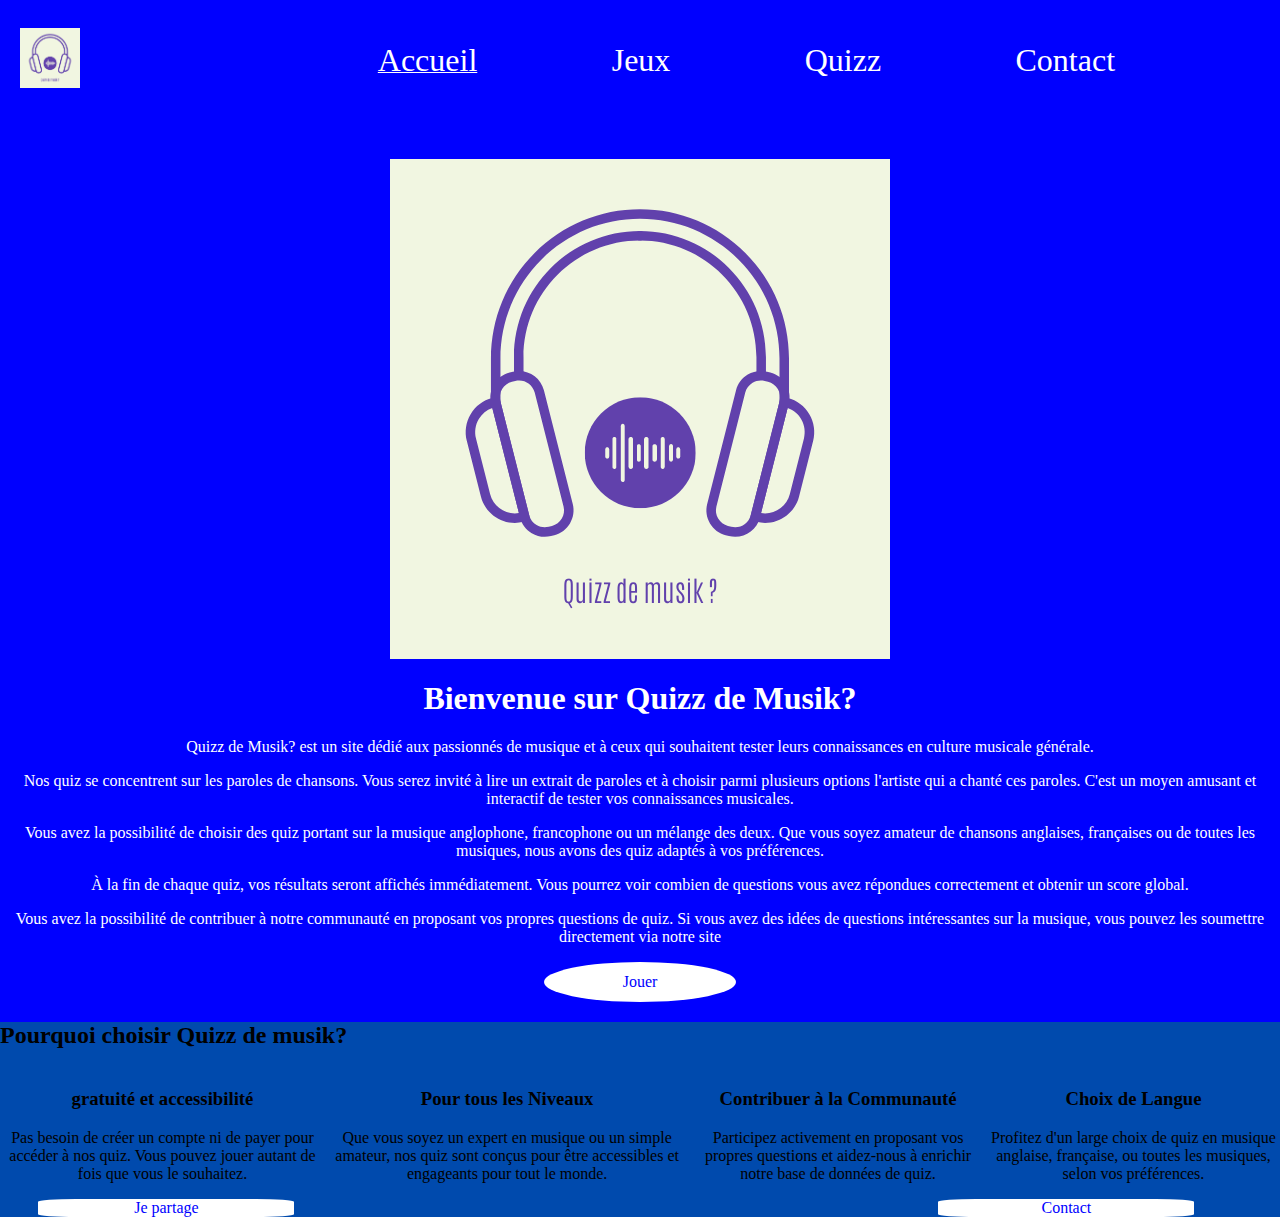
<file: index.html>
<!DOCTYPE html>
<html lang="en">
<head>
    <meta charset="UTF-8">
    <meta name="viewport" content="width=device-width, initial-scale=1.0">
    <link rel="stylesheet" href="Styles/style_index.css">
    <script src="script/script.js" defer></script>
    <title>Accueil</title>
</head>
<body>
    <nav>
        <div>
            <div></div>
            <div></div>
            <div></div>
        </div>
        <a href="index.html"><img src="images/logo_quizz.png" alt="logo_quizz"></a>
        <ul>        
            <li id="accueil" ><a href="index.html">Accueil</a></li>
            <li id="jeux"><a href="pages/jeux.html">Jeux</a></li>
            <li id="quizz"> <a href="pages/quizz.html">Quizz</a></li>
            <li id="contact"><a href="pages/contact.html">Contact</a></li>
        </ul>
    </nav>
    <main>
        <p id="p_image"><img src="images/logo_quizz.png" alt="logo_quizz"></p>
        <h1>Bienvenue sur Quizz de Musik?</h1>
        
        <section id="presentation">
            <p>Quizz de Musik? est un site dédié aux passionnés de musique et à ceux qui souhaitent 
                tester leurs connaissances en culture musicale générale.
            </p>

            <p>Nos quiz se concentrent sur les paroles de chansons. Vous serez invité à lire un extrait
                de paroles et à choisir parmi plusieurs options l'artiste qui a chanté ces paroles. 
                C'est un moyen amusant et interactif de tester vos connaissances musicales.
            </p>

            <p>Vous avez la possibilité de choisir des quiz portant sur la musique anglophone, francophone
                ou un mélange des deux. Que vous soyez amateur de chansons anglaises, françaises ou de 
                toutes les musiques, nous avons des quiz adaptés à vos préférences.
            </p>

            <p>À la fin de chaque quiz, vos résultats seront affichés immédiatement. Vous pourrez voir 
                combien de questions vous avez répondues correctement et obtenir un score global. 
            </p>

            <p>Vous avez la possibilité de contribuer à notre communauté en proposant vos propres questions
                de quiz. Si vous avez des idées de questions intéressantes sur la musique, vous pouvez les
                soumettre directement via notre site
            </p>
        </section>
        <p id="lien_vers_jouer"><a  href="pages/jeux.html">Jouer</a></p>
    </main>
    <footer>
        <h2>Pourquoi choisir Quizz de musik?</h2>
        <article>
        <section class="sect1">
            <h3>gratuité et accessibilité</h3>
                <p>
                    Pas besoin de créer un compte ni de payer pour accéder à nos 
                quiz. Vous pouvez jouer autant de fois que vous le souhaitez.
                </p>
        </section>
        <section class="sect2">
            <h3>Pour tous les Niveaux</h3>
                <p>
                    Que vous soyez un expert en musique ou un simple amateur, nos
                    quiz sont conçus pour être accessibles et engageants pour tout le monde.
                </p>
        </section>
        <section class="sect3">
            <h3>Contribuer à la Communauté </h3>
                <p>
                    Participez activement en proposant vos propres questions et aidez-nous à 
                    enrichir notre base de données de quiz.
                </p>
        </section>
        <section class="sect4">
            <h3>Choix de Langue </h3>
                <p>
                    Profitez d'un large choix de quiz en musique anglaise, française, ou toutes 
                    les musiques, selon vos préférences.
                </p>
        </section>
        </article>
        <a href="pages/quizz.html">Je partage</a>
        <a id="p_contact" href="pages/contact">Contact</a>
    </footer>
</body>
</html>
</file>
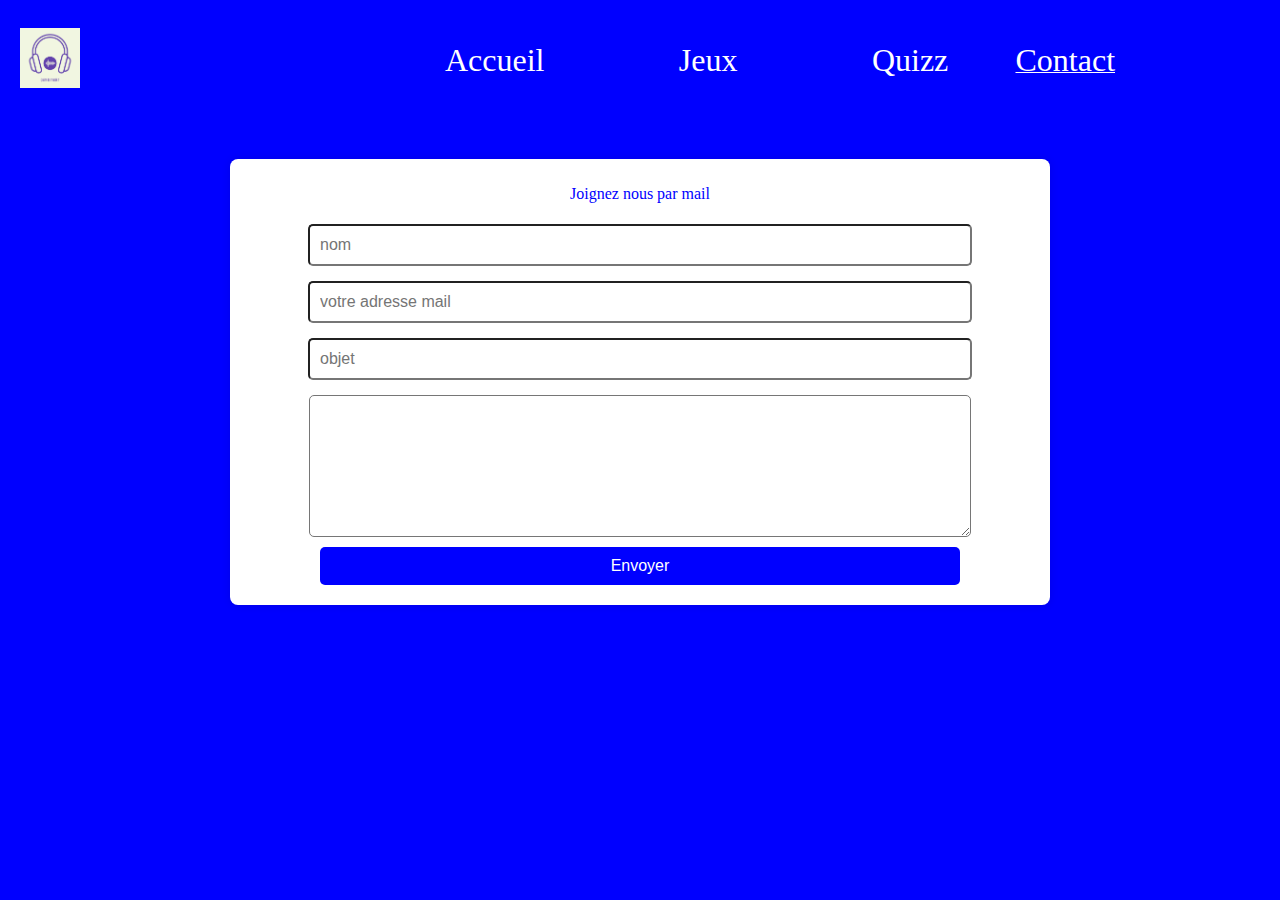
<file: pages/contact.html>
<!DOCTYPE html>
<html lang="en">
<head>
    <meta charset="UTF-8">
    <meta name="viewport" content="width=device-width, initial-scale=1.0">
    <link rel="stylesheet" href="../Styles/style_contact.css">
    <script src="../script/script.js" defer></script>
    <title>Contact</title>
</head>
<body>
    <nav>
        <div>
            <div></div>
            <div></div>
            <div></div>
        </div>
        <a href="../index.html"><img src="../images/logo_quizz.png" alt="logo_quizz"></a>
        <ul>        
            <li id="accueil" ><a href="../index.html">Accueil</a></li>
            <li id="jeux"><a href="jeux.html">Jeux</a></li>
            <li id="quizz"> <a href="quizz.html">Quizz</a></li>
            <li id="contact"><a href="contact.html">Contact</a></li>
        </ul>
    </nav>
    <section  >
        <p>Joignez nous par mail</p>
        <form action="https://mi-phpmut.univ-tlse2.fr/~assane.kane/QuizzMusik/php/envoyer_mail.php" method="post">
            <label for="nom"></label>
            <input type="text" name="nom" id="nom" placeholder="nom" required>
            <label for="mail"></label>
            <input type="email" name="mail" id="mail" placeholder="votre adresse mail" required>

            <label for="objet"></label>
            <input type="text" name="objet" id="objet" placeholder="objet" required>

            <label for="message"></label>
            <textarea name="message" id="message" rows="8" cols="40" required>

            </textarea>

            <input type="submit" value="Envoyer">
        </form>
    </section>
</body>
</html>
</file>
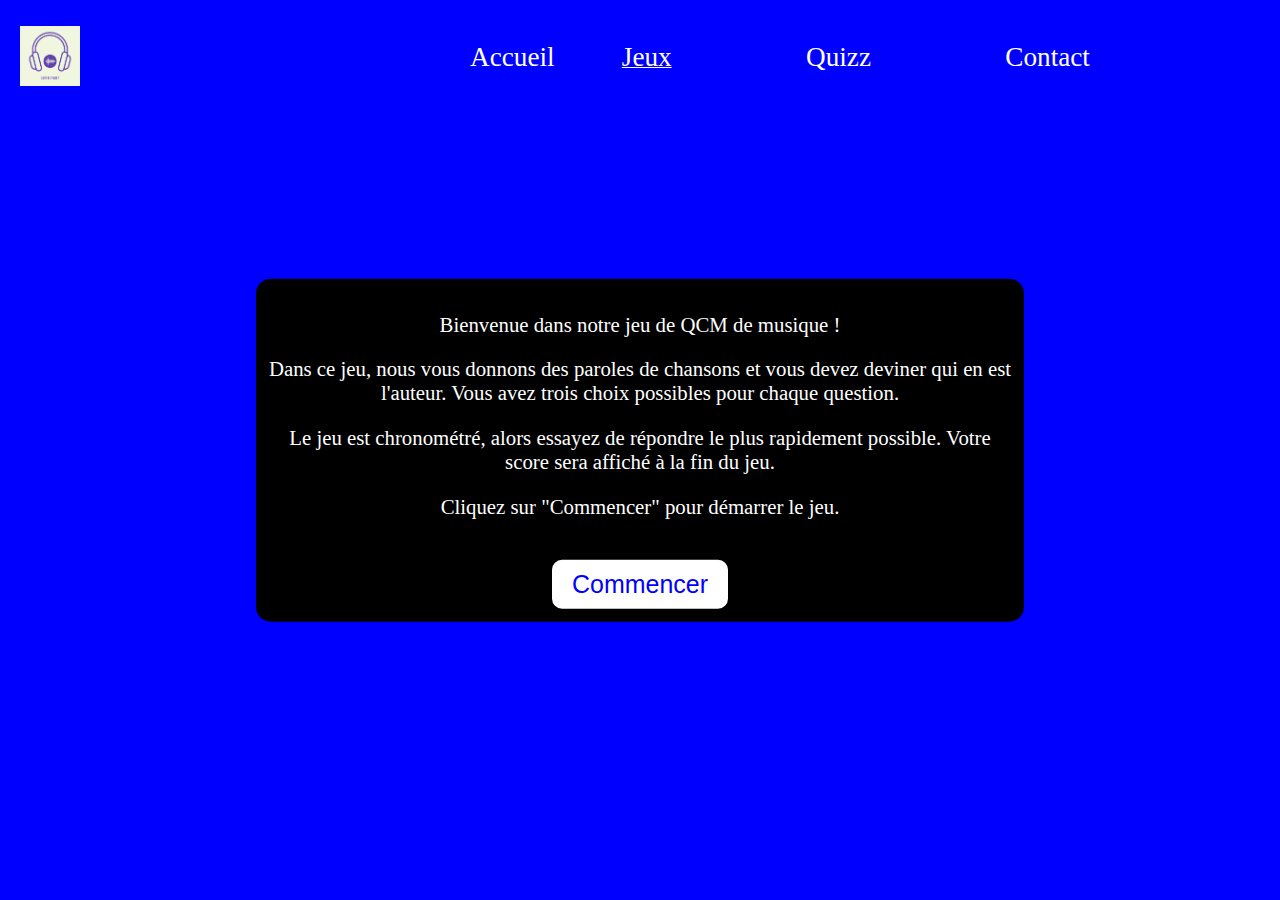
<file: pages/jeux.html>
<!DOCTYPE html>
<html lang="en">
<head>
    <meta charset="UTF-8">
    <meta name="viewport" content="width=device-width, initial-scale=1.0">
    <link rel="stylesheet" href="../Styles/style_jeux.css">
    <script src="../script/script_jeux.js" defer></script>
    <title>Jeux</title>
</head>
<body >
    <nav>
        <div>
            <div></div>
            <div></div>
            <div></div>
        </div>
        <a href="../index.html"><img src="../images/logo_quizz.png" alt="logo_quizz"></a>
        <ul>        
            <li id="accueil" ><a href="../index.html">Accueil</a></li>
            <li id="jeux"><a href="jeux.html">Jeux</a></li>
            <li id="quizz"> <a href="quizz.html">Quizz</a></li>
            <li id="contact"><a href="contact.html">Contact</a></li>
        </ul>

        
    </nav>
    <h3 id="time"><span id="min">00</span>:<span id="sec">00</span></h3>

    <section id="explication" class="explication">
            <p>
                Bienvenue dans notre jeu de QCM de musique ! 
            </p>
            <p>
                Dans ce jeu, nous vous donnons des paroles de chansons et vous devez deviner qui en est l'auteur. 
                Vous avez trois choix possibles pour chaque question. 
            </p>
            <p>
                Le jeu est chronométré, alors essayez de répondre le plus rapidement possible. 
                Votre score sera affiché à la fin du jeu.
            </p>
            <p>Cliquez sur "Commencer" pour démarrer le jeu.</p>
        <button id="commencer">Commencer</button>
    </section>

    <h1>Choisir parmi ces 5 célébrités celui ou cellle qui a chanté ces paroles:</h1>
    <section id="body_jeux">
    </section>
    <section class="evaluer">
        <button id="evaluer">Terminer</button>
    </section>
    <section id="resultats" class="resultats">
        <h2>Résultats</h2>
        <p id="texte_resultat">
            Félicitations pour avoir terminé le quiz !
        </p>
        <p>
            Voici vos résultats :
        </p>
        <p id="score"></p>
        <p id="temps"></p>
        <button id="rejouer">Rejouer</button>
    </section>
</body>
</html>
</file>
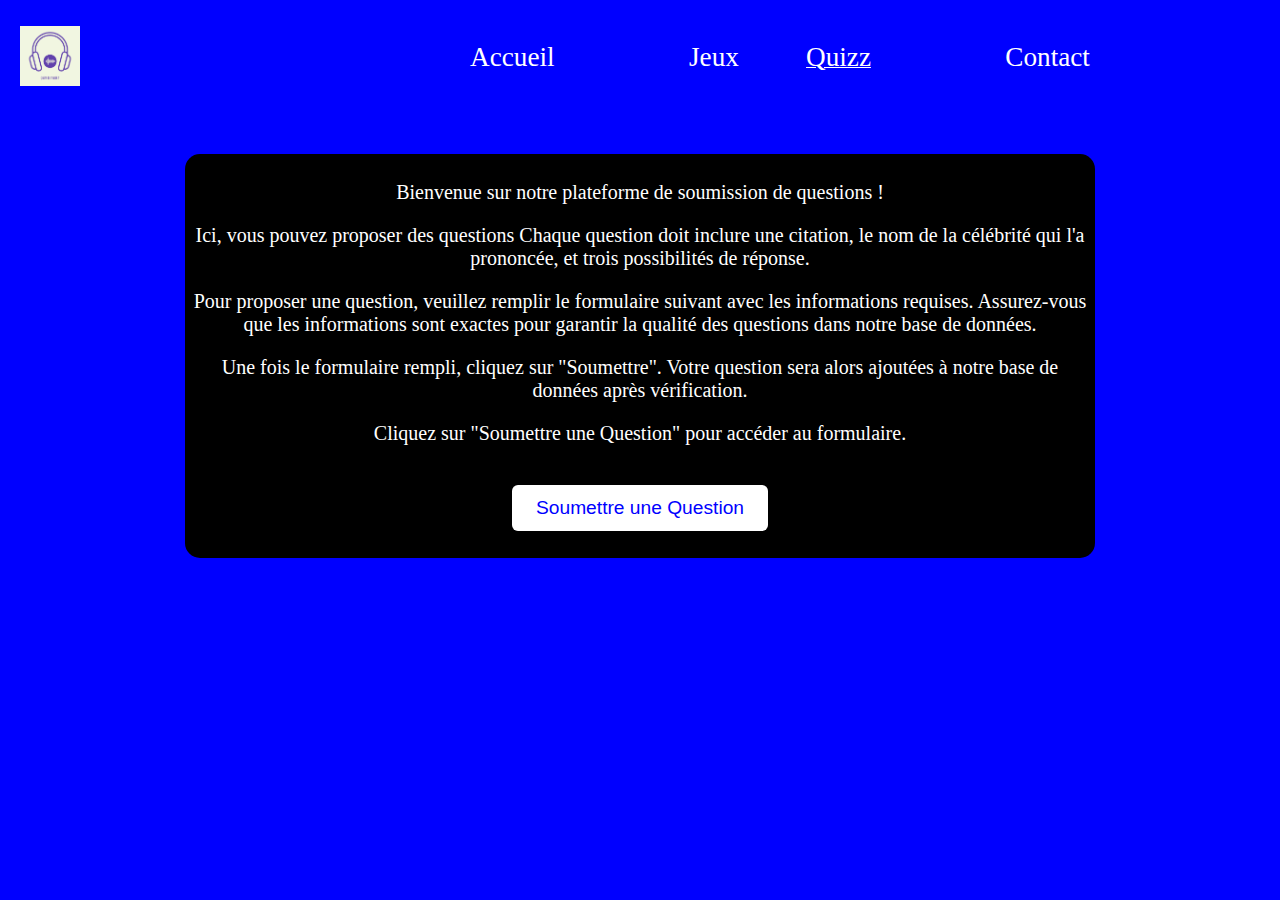
<file: pages/quizz.html>
<!DOCTYPE html>
<html >
<head>
    <meta charset="UTF-8">
    <meta name="viewport" content="width=device-width, initial-scale=1.0">
    <link rel="stylesheet" href="../Styles/style_quizz.css">
    <script src="../script/script_quizz.js" defer></script>
    <title>quizz</title>
</head>
<body >
    <nav>
        <div>
            <div></div>
            <div></div>
            <div></div>
        </div>
        <a href="../index.html"><img src="../images/logo_quizz.png" alt="logo_quizz"></a>
        <ul>        
            <li id="accueil" ><a href="../index.html">Accueil</a></li>
            <li id="jeux"><a href="jeux.html">Jeux</a></li>
            <li id="quizz"> <a href="quizz.html">Quizz</a></li>
            <li id="contact"><a href="contact.html">Contact</a></li>
        </ul>
    </nav>    
    <section id="explication" class="explication">
        <section id="explicationbis" class="explication">
            <p>
                Bienvenue sur notre plateforme de soumission de questions !
            </p>
            <p>
                Ici, vous pouvez proposer des questions 
                Chaque question doit inclure une citation, le nom de la célébrité qui l'a prononcée, et trois possibilités de réponse.
            </p>
            <p>
                Pour proposer une question, veuillez remplir le formulaire suivant avec les informations requises. 
                Assurez-vous que les informations sont exactes pour garantir la qualité des questions dans notre base de données.
            </p>
            <p>
                Une fois le formulaire rempli, cliquez sur "Soumettre". Votre question sera alors ajoutées à notre base de données après vérification.
            </p>
            <p>Cliquez sur "Soumettre une Question" pour accéder au formulaire.</p>
            <button id="soumettre_question">Soumettre une Question</button>
            
        </section>
        
    </section>    
    <form action="../php/quizz.php" name="question" id="question" method="post"> 
        <section id="formu">
            <section id="sec_lang" class="champ">
                <label id="lbl_lang" for="lang">Quelle est la langue de l'auteur</label>
                <select name="lang" id="lang">
                    <option value="" selected></option>
                    <option value="français">français</option>
                    <option value="anglais">anglais</option>
                </select> <br>
            </section>
                <section id="sect_parole" class="champ">
                <label for="parole">Parole ou citation</label>
                <input type="text" id="parole" name="parole" placeholder="parole ou citation" required> <br>
            </section>
            <section id="sect_auteur" class="champ">
                <label for="auteur">L'auteur</label>
                <input type="text" name="auteur" id="auteur" placeholder="auteur" required> 
            </section>
            <section id="sect_possib1" class="champ">
                <label for="possibilite1s">Possibilité 1</label>
                <input type="text" name="possibilite1" id="possibilite1" placeholder="possibilité 1" required>
            </section>
            <section id="sect_possb2" class="champ">
                <label for="possibilite2">Possibilité 2</label>
                <input type="text" name="possibilite2" id="possibilite2" placeholder="possibilité 2" required> <br>
            </section> 
            
            <input type="submit" value="soumettre">
        </section>
    </form>
    <!-- Popup Container -->
    <div id="custom-popup" class="popup hidden">
        <div class="popup-content">
            <span class="close-button" id="close-popup">&times;</span>
            <p id="popup-message">Message de l'alerte ici.</p>
        </div>
    </div>
    <section id="succed_submit">
        <h2>Merci pour votre soumission !</h2>
        <p>Votre question a été ajoutée avec succès à notre base de données.</p>
        <p>Si vous souhaitez soumettre une autre question, cliquez sur le bouton ci-dessous.</p>
        <button id="submit_another_question">Soumettre une autre question</button>
        <p>Ou retournez à la <a href="../index.html">page d'accueil</a>.</p>
    </section>
</body>
</html>
</file>
<file: Styles/style_index.css>
body {
    background-color: blue ;
    color: white;
}

nav ul {
    display: flex;
    justify-content: center;
    color: white;
    top: 0px;
    width: 80%;
}

@media screen and (min-width :601px) {
    nav {
        display: flex;
        align-items: center;
        justify-content: space-between;
        padding: 0 20px;
        margin-top: 2%;
        margin-bottom: 5%;
    }
}
nav ul li {
    list-style-type: none;
    margin: 0% 7% 0% 7% ;
}

#accueil {
    text-decoration: underline;
    margin-left: 0%;
}

nav ul a {
    color: white;
    text-decoration: none;
    font-size: 2rem;
}

nav>a {
    width: 20%;
}

nav   img {
    width: 25%;
    height: 25%;
}

#p_image {
    display: flex;
    justify-content: center;
}

#p_image  img {
    max-width: 50%;
    max-height: 50%;
}


h1 {
    text-align: center;
}

section {
    text-align: center;
    
}

#lien_vers_jouer  {
    display: flex;
    justify-content: center;
    height: 40px; /* Augmentez la hauteur selon vos besoins */
 }


#lien_vers_jouer a{
    color: blue;
    background-color: white;
    border-radius: 50%;
    text-decoration: none;
    width: 15%;
    text-align: center;
    font-size:100%;
    display: flex;
    justify-content: center;
    align-items: center;
}


footer {
    background-color: #004AAD;
    margin: 0px;
    color:black;
}

footer a {
    display: inline-flex;
    justify-content: center;
    color: blue;
    text-decoration: none;
    background-color: white;
    border-radius: 15%;
    bottom: 100px;
    width: 20%;
    text-align: center;
    margin-left: 3%;
}

#p_contact {
    right: 0px;
    margin-left: 50%;
}
html, body {
    margin: 0;
    padding: 0;
    width: 100%;
}


footer article {
    display: flex;
    justify-content: space-around;
}

.sect1 {
    grid-area: sect1;
}

.sect2 {
    grid-area: sect2;
}

.sect3 {
    grid-area: sect3;
}

.sect4 {
    grid-area: sect4;
}


@media screen and (max-width :600px) {
    footer article {
        display: grid;
        grid-template-columns: 1fr 1fr;
        grid-template-rows: 1fr 1fr;
        grid-template-areas:
        "sect1 sect2"
        "sect3 sect4";    
    }

    nav {
        left: 0%;
    }

    
    
    nav ul li {
        width: 15%;
        list-style-type: none;
        display: block;
    }

    nav ul li:hover {
        font-size:25px;
    }
    
    #accueil {
        text-decoration: underline;
    }
    
    nav ul a {
        color: white;
        text-decoration: none;
        font-size: 1.7rem;
    }
    
    nav img {
        width: 50%;
        height: 50%;
        display: none;
    }

    nav div {
        display: block;
        cursor: pointer;
        margin: 15px;

    }

    nav div div {
        width: 40px;
        height: 7px;
        background-color: white;
        margin: 6px 0;
        right: 25px;
        border-radius: 10%;
        border-color: white;
        transition: 1s;
        animation-direction: alternate;
    }
    
    nav ul {
        /* display: none; /* Initiallement masqué */
        color: white;
        margin: 20px;
        background-color: rgb(8, 8, 129);
        border-radius: 5% 20% 20% 5%;
        padding-left: 2%;
        margin-left: 0%;
        width: 30%;
        left: 0%;
        top: 5%;
        display: flex; 
        flex-direction: column;
        transform: translateX(-100%);
        transition: transform 01s ease-in-out; 
        left: -100%; /* Hors écran à gauche */

    }
    
    nav ul.afficher_menu {
        display: flex; 
        flex-direction: column;
        transform: translateX(0)    
    }
}

#presentation {
    font-size: 16px
}
</file>
<file: Styles/style_contact.css>
body {
    background-color: blue ;
    color: white;
}

nav ul {
    display: flex;
    justify-content: center;
    color: white;
    top: 0px;
    width: 80%;
}

@media screen and (min-width :601px) {
    nav {
        display: flex;
        align-items: center;
        justify-content: space-between;
        padding: 0 20px;
        margin-top: 2%;
        margin-bottom: 5%;
    }
}
nav ul li {
    list-style-type: none;
    margin: 0% 7% 0% 7% ;
}

#contact {
    text-decoration: underline;
    margin-left: 0%;
}

nav ul a {
    color: white;
    text-decoration: none;
    font-size: 2rem;
}

nav>a {
    width: 20%;
}

nav   img {
    width: 25%;
    height: 25%;
}

#p_image {
    display: flex;
    justify-content: center;
}

#p_image  img {
    max-width: 50%;
    max-height: 50%;
}


h1 {
    text-align: center;
}

section {
    text-align: center;
    
}

#lien_vers_jouer  {
    display: flex;
    justify-content: center;
    height: 40px; /* Augmentez la hauteur selon vos besoins */
 }


#lien_vers_jouer a{
    color: blue;
    background-color: white;
    border-radius: 50%;
    text-decoration: none;
    width: 15%;
    text-align: center;
    font-size:100%;
    display: flex;
    justify-content: center;
    align-items: center;
}




#p_contact {
    right: 0px;
    margin-left: 50%;
}
html, body {
    margin: 0;
    padding: 0;
    width: 100%;
}




@media screen and (max-width :600px) {
    nav {
        left: 0%;
    }

    
    
    nav ul li {
        width: 15%;
        list-style-type: none;
        display: block;
    }

    nav ul li:hover {
        font-size:25px;
    }
    
    #accueil {
        text-decoration: underline;
    }
    
    nav ul a {
        color: white;
        text-decoration: none;
        font-size: 1.7rem;
    }
    
    nav img {
        width: 50%;
        height: 50%;
        display: none;
    }

    nav div {
        display: block;
        cursor: pointer;
        margin: 15px;

    }

    nav div div {
        width: 40px;
        height: 7px;
        background-color: white;
        margin: 6px 0;
        right: 25px;
        border-radius: 10%;
        border-color: white;
        transition: 1s;
        animation-direction: alternate;
    }
    
    nav ul {
        /* display: none; /* Initiallement masqué */
        color: white;
        margin: 20px;
        background-color: rgb(8, 8, 129);
        border-radius: 5% 20% 20% 5%;
        padding-left: 2%;
        margin-left: 0%;
        width: 30%;
        left: 0%;
        top: 5%;
        display: flex; 
        flex-direction: column;
        transform: translateX(-100%);
        transition: transform 01s ease-in-out; 
        left: -100%; /* Hors écran à gauche */

    }
    
    nav ul.afficher_menu {
        display: flex; 
        flex-direction: column;
        transform: translateX(0)    
    }
}



section {
    text-align: center;
    padding: 10px;
    max-width: 800px;
    margin: 10px auto;
    background: white; /* Couleur de fond blanche pour le formulaire */
    border-radius: 8px; /* Coins arrondis */
    box-shadow: 0 0 10px rgba(0, 0, 0, 0.1); /* Ombre légère */
}


section p {
    color: blue;
}
form {
    display: flex;
    flex-direction: column;
    align-items: center;
}

form label {
    font-weight: bold;
    margin-bottom: 5px;
}

form input, textarea {
    width: 80%;
    padding: 10px;
    margin-bottom: 10px;
    border: 1 px solid  #ddd;
    border-radius: 5px;
    font-size: 1em;
}

form input[type="submit"] {
    background-color: blue; /* Conserve la couleur de fond bleue pour le bouton */
    color: white; /* Texte blanc pour le bouton */
    border: none;
    padding: 10px 20px;
    cursor: pointer;
    font-size: 1em;
    border-radius: 5px; /* Coins arrondis pour le bouton */
}

form input[type="submit"]:hover {
    background-color: darkblue; /* Couleur plus foncée au survol */
}
</file>
<file: Styles/style_jeux.css>
html, body {
    margin: 0;
    padding: 0;
    width: 100%;
}

body {
    background-color: blue ;
    color: white;
}

nav ul {
    display: flex;
    justify-content: center;
    color: white;
    top: 0px;
    width: 80%;
}

@media screen and (min-width :601px) {
    nav {
        display: flex;
        align-items: center;
        justify-content: space-between;
        padding: 0 20px;
        margin-top: 2%;
        margin-bottom: 5%;
    }

    .question li {
        
        width: 20%;
        margin: 15px;
        border: 7px blue solid;
        cursor: pointer;
    }
}


.question li:has(input[type= "checkbox"]:checked) {
    border: 7px white solid;
    border-radius: 15px;
}

input[type= "checkbox"] {
    cursor: pointer;
}
nav ul li {
    list-style-type: none;
    margin: 0% 7% 0% 7% ;
}

#jeux {
    text-decoration: underline;
    margin-left: 0%;
}

nav ul a {
    color: white;
    text-decoration: none;
    font-size: 1.7rem
}

nav>a {
    width: 20%;
}

nav   img {
    width: 25%;
    height: 25%;
}
#time {
    background-color: white;
    color: black;
    width: 12%;
    border-radius: 25%;
    display: none;
    justify-content: center;
    height: 50%;
    align-items: center;
}


section  ul{
    list-style-type: none;
    display: block;
}

section ul li {
    margin: 1%;
    font-size: 150%;
}

@media screen and (max-width :600px) {
    .question li {
        width: 80%;
    }
    #time {
        position: fixed;
        top: 1%;
        right: 5%;
        height: 40px;

    }
    nav img {
        display: none;
    }
    nav {
        left: 0%;
    }

    nav ul li {
        width: 15%;
        list-style-type: none;
        display: block;
    }

    nav ul li:hover {
        font-size:25px;
    }

    nav div {
        display: block;
        cursor: pointer;
        margin: 15px;

    }

    nav div div {
        width: 40px;
        height: 7px;
        background-color: white;
        margin: 6px 0;
        right: 25px;
        border-radius: 10%;
        border-color: white;
        transition: 1s;
        animation-direction: alternate;
    }

    nav ul {
        /* display: none; /* Initiallement masqué */
        color: white;
        margin: 20px;
        background-color: rgb(8, 8, 129);
        border-radius: 5% 20% 20% 5%;
        padding-left: 2%;
        margin-left: 0%;
        width: 30%;
        left: 0%;
        top: 5%;
        display: flex; 
        flex-direction: column;
        transform: translateX(-100%);
        transition: transform 01s ease-in-out; 
        left: -100%; /* Hors écran à gauche */

    }

    nav ul.afficher_menu {
        display: flex; 
        flex-direction: column;
        transform: translateX(0)    
    }

}

input[ type = "button"] {
    background-color: white;
    height: 40px;
    border-radius: 20%;
    border-color: white;
    color: blue;
    text-align: center;
}

.navig {
    display: flex;
    justify-content: space-around;
}
.suivant, .precedant {
    background-color: rgb(255,255,255);
    border: none;
    color: blue;
    display: flex;
    justify-content: center;
    align-items: center;
    height: 50px;
    text-decoration: none;
    width: 80px;
    border-radius: 15px;
    margin-top: 0.8%;
    font-size: 18px;
    cursor: pointer;
}


.precedant:hover , .suivant:hover{
    border: 5px solid black;
    box-shadow: 0 7px 7px 0 white ;
    color: white;
    background-color: rgb(3, 3, 80);
}

h1 {
    display: none;
    text-align: center;
}

.paroles {
    text-decoration: underline;
}
.paroles, .qui_la_dit {
    margin-left: 2.5%;
}

.explication {
    padding: 1%;
    text-align: center;
    background-color: black;
    border-radius: 15px;
    position: fixed;
    top: 50%;
    left: 50%;
    transform: translate(-50%, -50%);
    width: 60%;
    height: auto;
    max-width: 80%;
    max-height: 90%;
    box-sizing: border-box;
    color: white; 
    /*overflow: auto;*/
    font-size: 130%;
}
.explication button {
    background-color: white;
    color: blue;
    border: none;
    border-radius: 10px;
    padding: 10px 20px;
    font-size: 120%;
    cursor: pointer;
    margin-top: 20px;
}

.explication button:hover {
    background-color: blue;
    color: white;
}


.evaluer {
    display: flex;
    align-items: center;
    justify-content: center;
    margin-top: 25px;
    margin-bottom: 10px;
}
#evaluer {
    background-color: rgb(255,255,255);
    border: none;
    color: blue;
    display: none;

    justify-content: center;
    align-items: center;
    text-decoration: none;
    width: 80px;
    height: 40px;
    border-radius: 15px;
    margin-top: 0.8%;
    font-size: 18px;
    cursor: pointer;
}

#evaluer:hover  {
    border: 5px solid black;
    box-shadow: 0 7px 7px 0 white ;
    color: white;
    background-color: rgb(3, 3, 80);
}



.question {
    right: -100%;
    display: none;
}



/* Section des résultats */
.resultats {
    background-color: black;
    color: white;
    padding: 2%;
    border-radius: 15px;
    position: fixed;
    top: 50%;
    left: 50%;
    transform: translate(-50%, -50%);
    width: 60%;
    max-width: 80%;
    max-height: 90%;
    box-sizing: border-box;
    display: none;
    flex-direction: column;
    align-items: center;
    justify-content: center;
    text-align: center;
    font-size: 120%;
}

.resultats h2 {
    font-size: 200%;
    margin-bottom: 20px;
}

.resultats p {
    margin: 10px 0;
    font-size: 130%;
}

.resultats #score,
.resultats #temps {
    font-size: 150%;
    font-weight: bold;
}

.resultats button {
    background-color: white;
    color: blue;
    border: none;
    border-radius: 10px;
    padding: 10px 20px;
    font-size: 120%;
    cursor: pointer;
    margin-top: 20px;
}

.resultats button:hover {
    background-color: blue;
    color: white;
}
</file>
<file: Styles/style_quizz.css>
html, body {
    margin: 0;
    padding: 0;
    width: 100%;
}

body {
    background-color: blue ;
    color: white;
}

nav ul {
    display: flex;
    justify-content: center;
    color: white;
    top: 0px;
    width: 80%;
}

nav ul li {
    list-style-type: none;
    margin: 0% 7% 0% 7% ;
}

#quizz {
    text-decoration: underline;
    margin-left: 0%;
}

nav ul a {
    color: white;
    text-decoration: none;
    font-size: 1.7rem
}

nav>a {
    width: 20%;
}

nav   img {
    width: 25%;
    height: 25%;
}
@media screen and (min-width :601px) {
    nav {
        display: flex;
        align-items: center;
        justify-content: space-between;
        padding: 0 20px;
        margin-top: 2%;
        margin-bottom: 5%;
    }
}

@media screen and (max-width :600px) {
    nav img {
        display: none;
    }
    nav {
        left: 0%;
    }

    nav ul li {
        width: 15%;
        list-style-type: none;
        display: block;
    }

    nav ul li:hover {
        font-size:25px;
    }

    nav div {
        display: block;
        cursor: pointer;
        margin: 15px;

    }

    nav div div {
        width: 40px;
        height: 7px;
        background-color: white;
        margin: 6px 0;
        right: 25px;
        border-radius: 10%;
        border-color: white;
        transition: 1s;
        animation-direction: alternate;
    }

    nav ul {
        color: white;
        margin: 20px;
        background-color: rgb(8, 8, 129);
        border-radius: 5% 20% 20% 5%;
        padding-left: 2%;
        margin-left: 0%;
        width: 30%;
        left: 0%;
        top: 5%;
        display: flex; 
        flex-direction: column;
        transform: translateX(-100%);
        transition: transform 01s ease-in-out; 
        left: -100%; 

    }

    nav ul.afficher_menu {
        display: flex; 
        flex-direction: column;
        transform: translateX(0)    
    }

    #explication {
        width: 99.9%;
    }

    #succed_submit {
        width: 99.9%;
    }

    
}
/* Bouton de soumission */
#soumettre_question {
    background-color: white; /* Teinte de bleu harmonisée */
    color: blue;
    padding: 12px 24px;
    text-align: center;
    text-decoration: none;
    display: inline-block;
    font-size: 1.2rem;
    margin: 20px auto;
    cursor: pointer;
    border: none;
    border-radius: 6px;
    transition: background-color 0.3s ease, transform 0.3s ease;
}

#soumettre_question:hover {
    background-color: blue; /* Couleur plus sombre au survol */
    transform: scale(1.05); /* Légère augmentation de taille pour attirer l'attention */
    color: white;
}

#soumettre_question:active {
    background-color: blue; /* Couleur encore plus sombre lors du clic */
    transform: scale(0.98); /* Légère réduction pour l’effet de clic */
}

/* Responsive adjustments */
@media screen and (max-width: 600px) {
    #soumettre_question {
        width: 90%; /* Assurez une bonne lisibilité sur les petits écrans */
        font-size: 1rem;
        padding: 10px 20px;
    }
}

#succed_submit {
    display: none;
    padding: 7px;
    text-align: center;
    background-color: #dff0d8;
    border: 1px solid #d0e9c6;
    color: #3c763d;
    width: 70%;
    border-radius: 15px;
    font-size: 20px;
    margin: auto;
}

#succed_submit h2 {
    color: #3c763d; /* Couleur du titre verte */
}

#succed_submit button {
    background-color: white; /* Teinte de bleu harmonisée */
    color: blue;
    padding: 12px 24px;
    text-align: center;
    text-decoration: none;
    display: inline-block;
    font-size: 1.2rem;
    margin: 20px auto;
    cursor: pointer;
    border: none;
    border-radius: 6px;
    transition: background-color 0.3s ease, transform 0.3s ease;
}

#succed_submit button:hover {
    background-color: blue; /* Couleur plus sombre au survol */
    transform: scale(1.05); /* Légère augmentation de taille pour attirer l'attention */
    color: white;
}

#succed_submit button:active {
    background-color: blue; /* Couleur encore plus sombre lors du clic */
    transform: scale(0.98); /* Légère réduction pour l’effet de clic */
}

/* Responsive adjustments */
@media screen and (max-width: 600px) {
    #succed_submit button {
        width: 90%; /* Assurez une bonne lisibilité sur les petits écrans */
        font-size: 1rem;
        padding: 10px 20px;
    }
}

#succed_submit a {
    color: blue; /* Couleur du lien bleue */
    text-decoration: none;
}

#succed_submit a:hover {
    text-decoration: underline; /* Soulignement au survol */
}

#explication {
    padding: 7px;
    background-color: black;
    width: 70%;
    border-radius: 15px;
    text-align: center;
    font-size: 20px;
    margin: auto;
    overflow: auto;
}


/* Form section styling */
form {
    margin: 3% 6%;
    background-color: rgba(0, 0, 139, 0.8);
    padding: 2%;
    border-radius: 15px;
    display: none;
}

form section {
    margin-bottom: 16px;
}

form label {
    display: block;
    font-size: 1.2rem;
    margin-bottom: 5px;
}


form select {
    width: 100%;
}

form input[type="text"] {
    width: 95%;
    padding: 10px;
    border: none;
    border-radius: 5px;
    font-size: 1rem;
}

form input[type="submit"] {
    background-color: white;
    color: blue;
    border: none;
    border-radius: 10px;
    padding: 10px 20px;
    font-size: 1.2rem;
    cursor: pointer;
    display: block;
    margin: 20px auto;
}

form input[type="submit"]:hover {
    background-color: blue;
    color: white;
}

/* Responsive adjustments */
@media screen and (max-width: 600px) {
    form {
        margin: 6%;
    }

    .explication {
        width: 90%;
        font-size: 110%;
    }

    #succed_submit {
        width: 90%;
        font-size: 110%;
    }
}


/* Style du popup */
.popup {
    display: flex;
    justify-content: center;
    align-items: center;
    position: fixed;
    top: 0;
    left: 0;
    width: 100%;
    height: 100%;
    background-color: rgba(0, 0, 0, 0.5); /* Fond semi-transparent moins sombre */
    z-index: 1000; /* Assurez-vous que le popup est au-dessus des autres éléments */
}

/* Contenu du popup */
.popup-content {
    background-color: #000; /* Fond du popup */
    padding: 20px;
    border-radius: 15px;
    box-shadow: 0 2px 15px rgba(0, 0, 0, 0.5);
    max-width: 90%;
    width: 80%;
    text-align: center;
    color: #fff; /* Texte blanc pour contraster avec le fond sombre */
    position: relative;
    display: flex;
    flex-direction: column; /* Aligne les éléments en colonne */
    justify-content: center; /* Centre le contenu verticalement */
    height: 200px; /* Fixe une hauteur pour le popup (ajustez selon vos besoins) */
}

/* Bouton de fermeture */
.close-button {
    position: absolute;
    bottom: 10px; /* Positionne le bouton en bas */
    left: 50%; /* Centre le bouton horizontalement */
    transform: translateX(-50%); /* Ajuste le bouton pour être centré */
    font-size: 24px;
    cursor: pointer;
    color: #fff; /* Couleur du bouton de fermeture */
}

/* Popup caché par défaut */
.hidden {
    display: none;
}
</file>
